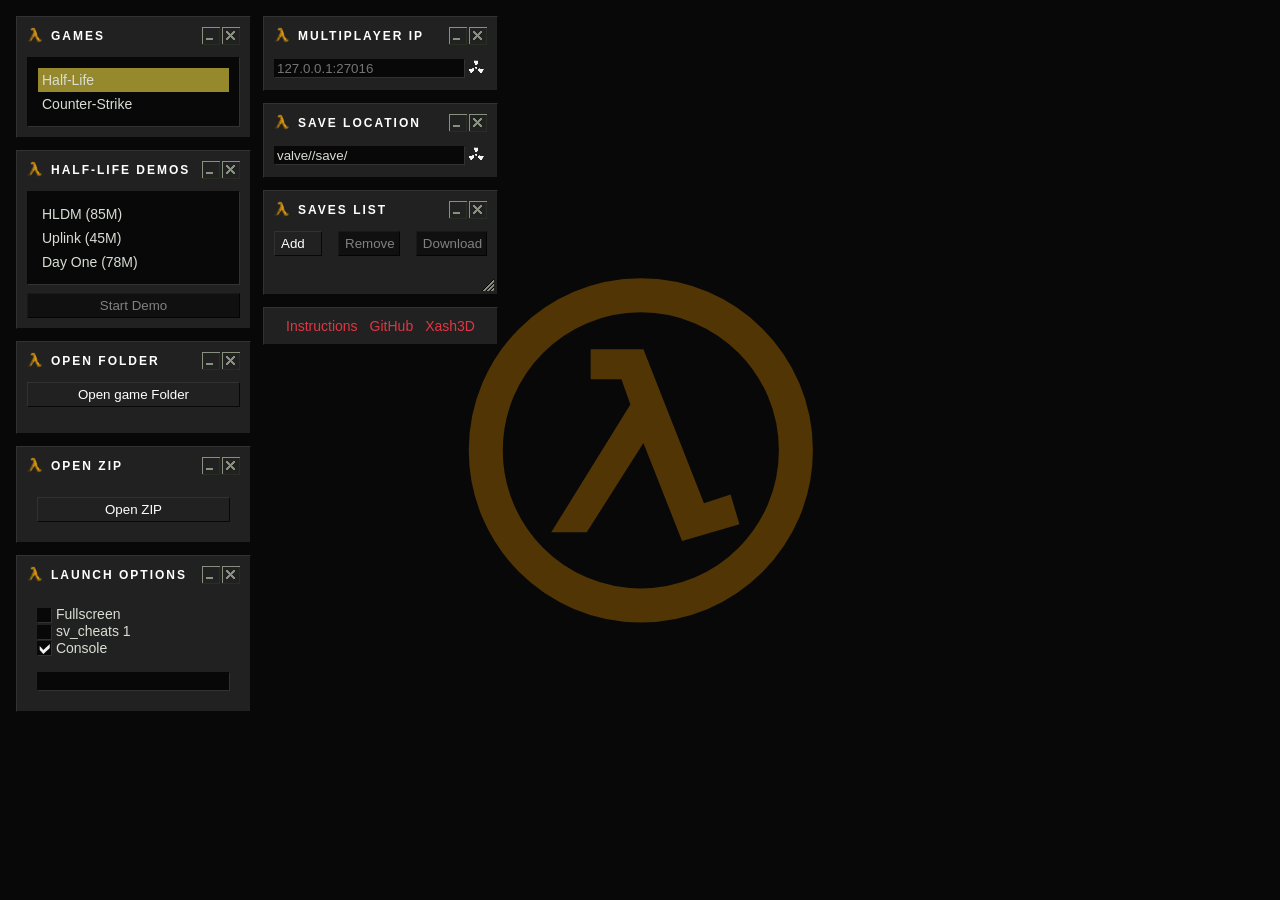
<file: halflife/index.html>
<!doctype html>
<html lang="en">
  <head>
    <meta charset="UTF-8" />
    <link rel="icon" type="image/svg+xml" href="src/assets/hl-bright.svg" />
    <meta name="viewport" content="width=device-width, initial-scale=1.0" />
    <title>WebXash</title>

    <!-- Same purpose as the root's copy: on a host that can't send COOP/COEP
         headers (GitHub Pages), this covers the case where this page is
         opened directly instead of through the parent's iframe. -->
    <script src="coi-serviceworker.js"></script>
    <script type="module" crossorigin src="assets/index-DZ_nDUuI.js"></script>
    <link rel="stylesheet" crossorigin href="assets/index-CICu-2lA.css">
  </head>
  <body>
    <div id="app"></div>
  </body>
</html>
</file>
<file: halflife/assets/index-CICu-2lA.css>
.start-button[data-v-a04a9795] {
  margin-top: 0.5rem;
  text-align: center;
  width: 100%;
}.xash-loading__container[data-v-5703fa8a] {
  display: flex;
  justify-content: space-evenly;
  align-items: center;
}.xash-launch-options[data-v-8d9d1bd2] {
  width: 100%;
}
.options[data-v-8d9d1bd2] {
  display: flex;
  flex-direction: column;
  margin-bottom: 16px;
}
.options label[data-v-8d9d1bd2] {
  cursor: pointer;
}
.attribution-box[data-v-f0a75368] {
  display: flex;
  align-items: center;
  justify-content: space-evenly;
  width: 235px;
  margin: 6px;
  border-top: solid 1px #323232;
  border-bottom: solid 1px #080808;
  border-left: solid 1px #323232;
  border-right: solid 1px #080808;
}
.start-button[data-v-21043d23] {
  text-align: center;
  width: 100%;
}.local-folders[data-v-208fd4fc] {
  max-height: 200px;
  overflow: auto;
}
.start-buttons[data-v-208fd4fc] {
  display: flex;
  flex-direction: column;
}
.start-buttons .start-button[data-v-208fd4fc] {
  text-align: center;
  width: 100%;
}
.start-buttons .start-button[data-v-208fd4fc]:first-child {
  margin-bottom: 1rem;
}
.start-buttons--has-folders[data-v-208fd4fc] {
  margin-top: 1rem;
}.info-icon[data-v-1d240829] {
  cursor: help;
}
.info-icon img[data-v-1d240829] {
  height: 16px;
  border: none;
}
.info-icon img[data-v-1d240829]:hover {
  filter: brightness(0) saturate(100%) invert(56%) sepia(28%) saturate(830%) hue-rotate(0deg) brightness(92%) contrast(87%);
}#save-location-input[data-v-85dcf220] {
  width: 100%;
}
.save-location-wrapper[data-v-85dcf220] {
  display: flex;
  align-items: center;
}
.save-controls[data-v-85dcf220] {
  display: flex;
  gap: 1rem;
  margin-bottom: 1rem;
}
.save-controls__add[data-v-85dcf220], .save-controls__remove[data-v-85dcf220], .save-controls__download[data-v-85dcf220] {
  min-width: 3rem;
}
.saves-list__wrapper[data-v-85dcf220] {
  max-height: 30rem;
  overflow-y: auto;
}
.saves-list .category-title-spacer[data-v-85dcf220] {
  margin-bottom: 0.5rem;
}.multiplayer-ip-wrapper[data-v-da58e55f] {
  display: flex;
  align-items: center;
}
.multiplayer-ip-wrapper #multiplayer-ip-input[data-v-da58e55f] {
  width: 100%;
}.xash-settings[data-v-193a685c] {
  width: 90%;
  position: absolute;
  display: flex;
  flex-wrap: wrap;
  overflow: hidden;
  margin: 10px;
  flex-direction: column;
  z-index: 10;
}
.xash-menu-flex[data-v-193a685c] {
  height: 86vh;
  display: flex;
  flex-direction: column;
  flex-wrap: wrap;
  justify-content: start;
  align-items: start;
  align-content: flex-start;
  overflow: hidden;
}.loading[data-v-616f56dc] {
  position: absolute;
  height: 100%;
  width: 100%;
  background-repeat: no-repeat;
  background-position: center;
  background-image: url("[data-uri]");
  z-index: 9;
}.start[data-v-1ba3ba7c] {
  position: absolute;
  bottom: 10px;
  right: 10px;
}*,
*::before,
*::after {
  box-sizing: border-box;
  margin: 0;
}

body {
  height: 100vh;
  width: 100vw;
}
/*** Navbar ***/
nav {
  border-top: solid 1px #323232;
  border-bottom: solid 1px #080808;
  border-left: solid 1px #323232;
  border-right: solid 1px #080808;
  padding: 0;
  list-style: none;
  background: #212121;
  margin-bottom: 20px;
}
nav li {
  display: inline-block;
  position: relative;
  line-height: 21px;
  text-align: left;
  cursor: pointer;
}
nav li a {
  display: block;
  padding: 8px 25px;
  color: #f0b43f;
  text-decoration: none;
}
nav li a:hover {
  color: #e3e41f;
  background: #181818;
}
nav li:hover ul.dropdown {
  display: block;
}
nav li ul.dropdown {
  display: none;
  list-style: none;
  border-top: solid 1px #323232;
  border-bottom: solid 1px #080808;
  border-left: solid 1px #323232;
  border-right: solid 1px #080808;
  border-top: none;
  padding: 0;
  min-width: 150px;
  background: #212121;
  position: absolute;
  top: 23px;
  z-index: 1;
}
nav li ul.dropdown li {
  display: block;
}
/*** Form Controls: Buttons, Checkboxes, Radio Buttons, Text Fields, etc. ***/
button,
input[type="button"],
input[type="reset"],
input[type="submit"],
input[type="color"],
::-webkit-file-upload-button,
.greensteam-button {
  color: white;
  background-color: #212121;
  height: 25px;
  min-width: 75px;
  cursor: pointer;
  border-top: solid 1px #323232;
  border-bottom: solid 1px #080808;
  border-left: solid 1px #323232;
  border-right: solid 1px #080808;
  font-weight: lighter;
  text-align: left;
  -webkit-font-smoothing: none;
}
button:disabled {
  filter: brightness(0.5);
  cursor: not-allowed;
}
button:active,
input[type="button"]:active,
input[type="reset"]:active,
input[type="submit"]:active,
input[type="color"]:active,
::-webkit-file-upload-button:active,
.greensteam-button:active {
  border-top: solid 1px #080808;
  border-bottom: solid 1px #323232;
  border-left: solid 1px #080808;
  border-right: solid 1px #323232;
}
button:focus,
input[type="button"]:focus,
input[type="reset"]:focus,
input[type="submit"]:focus,
input[type="color"]:focus,
::-webkit-file-upload-button:focus,
.greensteam-button:focus {
  outline: 1px dashed #080808;
  outline-offset: -4px;
}
button :not(input[type="color"]),
input[type="button"] :not(input[type="color"]),
input[type="reset"] :not(input[type="color"]),
input[type="submit"] :not(input[type="color"]),
input[type="color"] :not(input[type="color"]),
::-webkit-file-upload-button :not(input[type="color"]),
.greensteam-button :not(input[type="color"]) {
  padding-right: 5%;
}
::file-selector-button {
  color: white;
  background-color: #212121;
  height: 25px;
  min-width: 75px;
  cursor: pointer;
  border-top: solid 1px #323232;
  border-bottom: solid 1px #080808;
  border-left: solid 1px #323232;
  border-right: solid 1px #080808;
  font-weight: lighter;
  text-align: left;
  -webkit-font-smoothing: none;
}
::file-selector-button:active {
  border-top: solid 1px #080808;
  border-bottom: solid 1px #323232;
  border-left: solid 1px #080808;
  border-right: solid 1px #323232;
}
::file-selector-button:focus {
  outline: 1px dashed #080808;
  outline-offset: -4px;
}
::file-selector-button :not(input[type="color"]) {
  padding-right: 5%;
}
button:active,
input[type="button"]:active,
input[type="reset"]:active,
input[type="submit"]:active,
input[type="color"]:active,
::file-selector-button:active {
  border-top: solid 1px #080808;
  border-bottom: solid 1px #323232;
  border-left: solid 1px #080808;
  border-right: solid 1px #323232;
}
input[type="checkbox"] {
  vertical-align: middle;
  appearance: none;
  width: 15px;
  height: 15px;
  border-top: solid 1px #080808;
  border-bottom: solid 1px #323232;
  border-left: solid 1px #080808;
  border-right: solid 1px #323232;
}
input[type="checkbox"]:focus {
  outline: 1px dotted black;
  outline-offset: -2px;
}
input[type="checkbox"]:checked {
  background-image: url("[data-uri]");
}
input[type="radio"] {
  vertical-align: text-bottom;
  appearance: none;
  width: 15px;
  height: 15px;
  background-image: url("[data-uri]");
}
input[type="radio"]:focus {
  outline: 1px dotted black;
}
input[type="radio"]:checked {
  background-image: url("[data-uri]");
}
input[type="text"],
input[type="tel"],
input[type="search"],
input[type="password"],
input[type="email"],
input[type="url"],
input[type="number"],
input[type="date"],
input[type="datetime-local"],
input[type="month"],
input[type="week"],
input[type="time"],
input[list],
select,
textarea {
  border-top: solid 1px #080808;
  border-bottom: solid 1px #323232;
  border-left: solid 1px #080808;
  border-right: solid 1px #323232;
  color: inherit;
  background: #080808;
}
input[type="text"]:focus,
input[type="tel"]:focus,
input[type="search"]:focus,
input[type="password"]:focus,
input[type="email"]:focus,
input[type="url"]:focus,
input[type="number"]:focus,
input[type="date"]:focus,
input[type="datetime-local"]:focus,
input[type="month"]:focus,
input[type="week"]:focus,
input[type="time"]:focus,
input[list]:focus,
select:focus,
textarea:focus {
  outline: 1px dotted black;
  outline-offset: -3px;
}
::-webkit-calendar-picker-indicator {
  filter: brightness(0) invert() brightness(70%);
}
/*** Range Slider ***/
.greensteam-slider-track {
  background: black;
  height: 4px;
  border-top: solid 1px #080808;
  border-bottom: solid 1px #323232;
  border-left: solid 1px #080808;
  border-right: solid 1px #323232;
  margin: 6px 0;
}
.greensteam-slider-thumb {
  appearance: none;
  background: #212121;
  border-top: solid 1px #323232;
  border-bottom: solid 1px #080808;
  border-left: solid 1px #323232;
  border-right: solid 1px #080808;
  width: 8px;
  height: 16px;
  position: relative;
  top: -7px;
  border-radius: 0;
}
input[type="range"] {
  appearance: none;
  min-width: 200px;
  color: #b8c4ad;
  background: none;
  position: relative;
}
input[type="range"]::before,
input[type="range"]::after {
  display: inline;
  position: absolute;
  font-size: 10px;
  top: 10px;
  font-family: monospace;
}
input[type="range"]::before {
  left: 0;
  content: attr(min);
}
input[type="range"]::after {
  right: 0;
  content: attr(max);
}
input[type="range"]::-webkit-slider-runnable-track {
  background: black;
  height: 4px;
  border-top: solid 1px #080808;
  border-bottom: solid 1px #323232;
  border-left: solid 1px #080808;
  border-right: solid 1px #323232;
  margin: 6px 0;
}
input[type="range"]::-moz-range-track,
input[type="range"]::-moz-range-progress {
  background: black;
  height: 4px;
  border-top: solid 1px #080808;
  border-bottom: solid 1px #323232;
  border-left: solid 1px #080808;
  border-right: solid 1px #323232;
  margin: 6px 0;
}
input[type="range"]::-moz-range-track,
input[type="range"]::-moz-range-progress {
  height: 2px;
}
input[type="range"]::-webkit-slider-thumb {
  appearance: none;
  background: #212121;
  border-top: solid 1px #323232;
  border-bottom: solid 1px #080808;
  border-left: solid 1px #323232;
  border-right: solid 1px #080808;
  width: 8px;
  height: 16px;
  position: relative;
  top: -7px;
  border-radius: 0;
}
input[type="range"]::-moz-range-thumb {
  appearance: none;
  background: #212121;
  border-top: solid 1px #323232;
  border-bottom: solid 1px #080808;
  border-left: solid 1px #323232;
  border-right: solid 1px #080808;
  width: 8px;
  height: 16px;
  position: relative;
  top: -7px;
  border-radius: 0;
}
input[type="range"]:focus {
  outline: 1px dotted black;
  outline-offset: 2px;
}
input[type="range"].ticks {
  background: url("[data-uri]") repeat-x;
  background-position: bottom left 2px;
  background-size: 19px 5px;
}
input[type="range"].ticks::before,
input[type="range"].ticks::after {
  top: 16px;
}
/*** Window ***/
.window {
  width: 235px;
  margin: 6px;
}

.window,
.box {
  position: static;
  background-color: #212121;
  padding: 10px;
  box-sizing: border-box;
  max-width: 780px;
}
.titlebar,
.window:not(.headless)::before {
  display: block;
  position: relative;
  margin-bottom: 1em;
  width: 100%;
  height: 18px;
  line-height: 18px;
  text-indent: 24px;
  background-image: url("[data-uri]"), url("[data-uri]"), url("[data-uri]");
  background-repeat: no-repeat;
  background-position: top left, top right 20px, top right;
}
.window:not(.headless):before {
  content: attr(name);
}
.window:not(.no-resize)::after {
  width: 12px;
  height: 12px;
  display: block;
  margin: 0 0 0 auto;
  position: relative;
  bottom: -7px;
  right: -7px;
  cursor: nwse-resize;
  content: "";
  background-image: url("[data-uri]");
}
.window.half,
.window-row .window {
  max-width: 380px;
  width: 100%;
  align-self: flex-start;
}
/*** Progress Bar ***/
progress {
  -webkit-appearance: none;
  appearance: none;
  display: block;
  width: 90%;
  margin: 12px auto;
  margin-top: 18px;
  height: 26px;
  box-sizing: border-box;
  border-top: solid 1px #080808;
  border-bottom: solid 1px #323232;
  border-left: solid 1px #080808;
  border-right: solid 1px #323232;
  background: #080808;
}
progress::-webkit-progress-bar {
  background: #080808;
  padding: 4px;
}
progress::-webkit-progress-value {
  height: 16px;
  background: repeating-linear-gradient(
    to right,
    #96892d,
    #96892d 8px,
    #080808 1px,
    #080808 12px
  );
}
progress::-moz-progress-bar {
  height: 16px;
  background: repeating-linear-gradient(
    to right,
    #96892d,
    #96892d 8px,
    #080808 1px,
    #080808 12px
  );
  margin-top: 4px;
  margin-left: 4px;
}
/*** Scrollbar ***/
::-webkit-scrollbar,
::-webkit-scrollbar-corner {
  width: 18px;
  background-color: #181818;
}
::-webkit-scrollbar-thumb {
  background-color: #212121;
  border-top: solid 1px #323232;
  border-bottom: solid 1px #080808;
  border-left: solid 1px #323232;
  border-right: solid 1px #080808;
}
::-webkit-scrollbar-button {
  width: 18px;
  height: 18px;
  border-top: solid 1px #323232;
  border-bottom: solid 1px #080808;
  border-left: solid 1px #323232;
  border-right: solid 1px #080808;
  background: #212121;
}
::-webkit-scrollbar-button:active {
  border-top: solid 1px #080808;
  border-bottom: solid 1px #323232;
  border-left: solid 1px #080808;
  border-right: solid 1px #323232;
}
::-webkit-scrollbar-button:vertical:increment {
  background: url("[data-uri]") no-repeat center, #212121;
}
::-webkit-scrollbar-button:vertical:decrement {
  background: url("[data-uri]") no-repeat center, #212121;
}
::-webkit-scrollbar-button:horizontal:increment {
  background: url("[data-uri]") no-repeat center, #212121;
}
::-webkit-scrollbar-button:horizontal:decrement {
  background: url("[data-uri]") no-repeat center, #212121;
}
/*** Borders ***/
.border {
  border-top: solid 1px #323232;
  border-bottom: solid 1px #080808;
  border-left: solid 1px #323232;
  border-right: solid 1px #080808;
}
.border-inverted {
  border-top: solid 1px #080808;
  border-bottom: solid 1px #323232;
  border-left: solid 1px #080808;
  border-right: solid 1px #323232;
}
.inset,
.box.inset,
.window.rounded {
  background-color: #080808;
  border-top: solid 1px #080808;
  border-bottom: solid 1px #323232;
  border-left: solid 1px #080808;
  border-right: solid 1px #323232;
}
.inset code,
.box.inset code,
.window.rounded code {
  background-color: #212121;
}
.rounded,
.box.rounded,
.window.rounded {
  border: none;
  border-radius: 10px;
}
.inset .rounded {
  background-color: #212121;
}
.inset .rounded code {
  background-color: #080808;
}
.flex-row {
  display: flex;
  flex-direction: row;
}
.flex-column {
  display: flex;
  flex-direction: column;
}
.flex-row,
.flex-column {
  align-items: flex-start;
}
body {
  background-color: #080808;
  font-family: "Trebuchet MS", "Verdana", sans-serif;
  color: #d8ded3;
  font-size: 14px;
  image-rendering: pixelated;
}
::selection {
  background-color: #96892d;
}
h1,
h2,
h3,
h4,
h5,
h6 {
  margin: 3px 12px 12px;
}
h1,
h2 {
  color: #f0b43f;
}
h1 {
  font-size: 18px;
}
h2 {
  font-size: 16px;
}
p {
  text-align: left;
  margin: 12px 12px 12px;
  color: #d8ded3;
}
fieldset {
  border-top: solid 1px #080808;
  border-bottom: solid 1px #323232;
  border-left: solid 1px #080808;
  border-right: solid 1px #323232;
}
code {
  background: #080808;
  padding: 0 3px;
}
hr {
  margin: 20px 0;
  border: none;
  height: 1px;
  background-color: #080808;
}
img {
  object-fit: contain;
  margin: 2px;
}

.window-column {
  display: flex;
  flex-direction: column;
  justify-content: flex-start;
  align-items: stretch;
  max-width: 780px;
  margin: 0 auto;
}
.window-row {
  display: flex;
  flex-direction: row;
  justify-content: space-between;
  align-items: stretch;
  max-width: 780px;
}
.window {
  border-top: solid 1px #323232;
  border-bottom: solid 1px #080808;
  border-left: solid 1px #323232;
  border-right: solid 1px #080808;
}
input[type="checkbox"] {
  background: #080808;
}
.window::before {
  text-transform: uppercase;
  letter-spacing: 2px;
  font-size: 12px;
  color: white;
  font-weight: bold;
}
img {
  border: solid 2px #7b8484;
}
a {
  text-decoration: none;
  color: #e03644;
}
a:hover {
  text-decoration: underline;
}
.DownloadButton {
  background: url([data-uri]) no-repeat;
  padding: 13px 50px;
}
.DownloadButton:active {
  background: url([data-uri]) no-repeat;
  padding: 13px 50px;
}

p.menu-item {
  padding: 4px;
  margin: 0;
}
p.menu-item:hover,
p.menu-item--selected {
  background-color: #96892d;
  user-select: none;
  cursor: pointer;
}

main {
    position: relative;
}

#app {
    height: 100vh;
    width: 100vw;
    z-index: 10;
    overflow: hidden;
}

canvas,
#app {
    position: absolute;
    top: 0;
    left: 0;
}

canvas {
    position: absolute;
    top: 0;
    left: 0;
    width: 100vw;
    height: 100vh;
    background-image: url("data:image/svg+xml,%3csvg%20xmlns='http://www.w3.org/2000/svg'%20width='364.707'%20height='364.707'%3e%3cpath%20fill='%23513505'%20d='M223.864%20272.729l-38.608-97.848-56.603%2089.184H93.166l79.052-127.654-8.875-25.229h-30.781V81.12h52.691l60.521%20153.899%2026.608-8.668%208.867%2029.813-57.385%2016.565z'/%3e%3cpath%20fill='none'%20stroke='%23513505'%20stroke-width='34'%20d='M337.623%20182.198c0%2085.579-69.363%20154.934-154.934%20154.934S27.753%20267.778%2027.753%20182.198c0-85.569%2069.363-154.933%20154.936-154.933%2085.57%200%20154.934%2069.364%20154.934%20154.933z'/%3e%3c/svg%3e");
    background-repeat: no-repeat;
    background-position: center;
}
</file>
